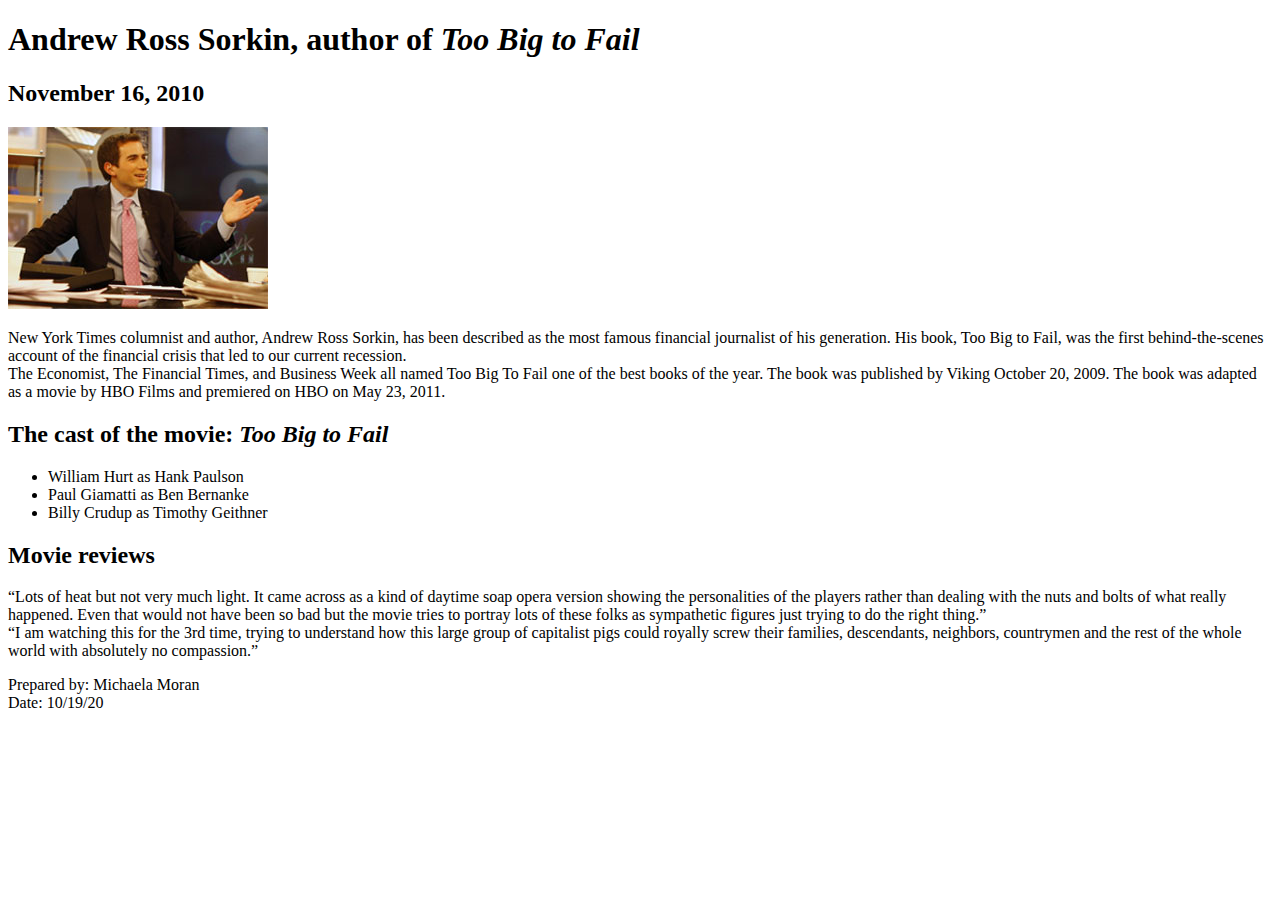
<file: A09/index.html>
<!DOCTYPE html>
<html lang="en">
<head>
    <meta charset="utf-8">
    <title>San Joaquin Valley Town Hall</title>
    <link rel="shortcut icon" href="../images/favicon.ico">
</head>
<body>
<h1>Andrew Ross Sorkin, author of <i>Too Big to Fail</i></h1>
<h2>November 16, 2010</h2>
<img src="images/sorkin_desk260.jpg" width="260" alt="Andrew Sorkin">

<p>New York Times columnist and author, Andrew Ross Sorkin, has been described as the most famous financial journalist of his generation. His book, Too Big to Fail, was the first behind-the-scenes account of the financial crisis that led to our current recession.
    <br>The Economist, The Financial Times, and Business Week all named Too Big To Fail one of the best books of the year. The book was published by Viking October 20, 2009. The book was adapted as a movie by HBO Films and premiered on HBO on May 23, 2011.</p>

<h2>The cast of the movie: <i>Too Big to Fail</i></h2>
<ul>

    <li>William Hurt as Hank Paulson</li>
    <li>Paul Giamatti as Ben Bernanke</li>
    <li>Billy Crudup as Timothy Geithner</li>
</ul>
<h2>Movie reviews</h2>

<p><q>Lots of heat but not very much light. It came across as a kind of daytime soap opera version showing the personalities of the players rather than dealing with the nuts and bolts of what really happened. Even that would not have been so bad but the movie tries to portray lots of these folks as sympathetic figures just trying to do the right thing.</q>

    <br><q>I am watching this for the 3rd time, trying to understand how this large group of capitalist pigs could royally screw their families, descendants, neighbors, countrymen and the rest of the whole world with absolutely no compassion.</q></p>
<footer>
    Prepared by: Michaela Moran
    <br>Date: 10/19/20
</footer>
</body>
</html>
</file>
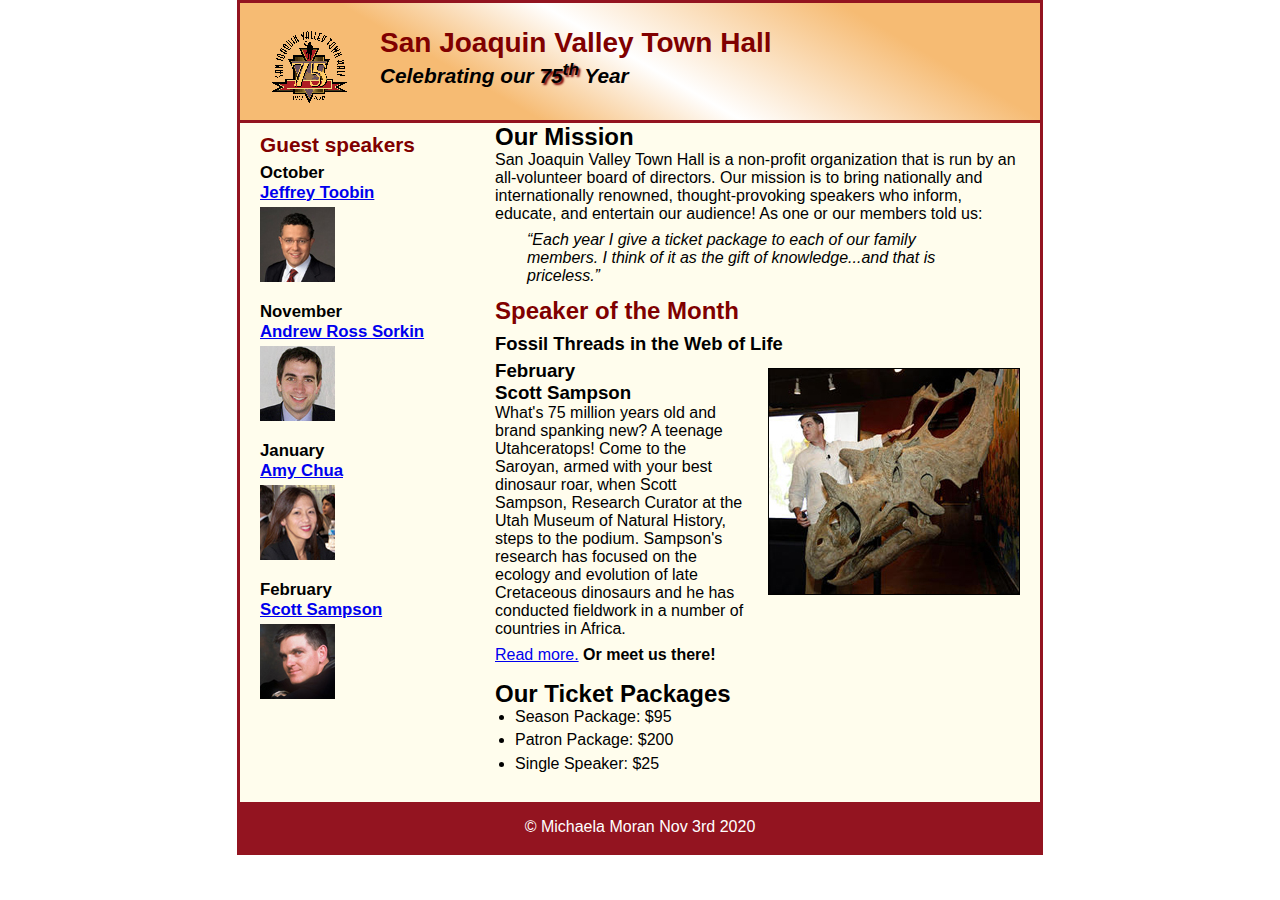
<file: A12/index.html>
<!DOCTYPE html>
<html lang="en">
<head>
	<meta charset="utf-8">
	<title>San Joaquin Valley Town Hall</title>
	<link rel="shortcut icon" href="images/favicon.ico">
	<link rel="stylesheet" href="styles/speaker.css">
</head>

<body>
	<header>
		<img src="images/town_hall_logo.gif" alt="Town Hall logo" height="80">
		<h2>San Joaquin Valley Town Hall</h2>
		<h3>Celebrating our <span class="shadow">75<sup>th</sup></span> Year</h3>
	</header>
	<main>
		<section>
			<h2>Our Mission</h2>
			<p>San Joaquin Valley Town Hall is a non-profit organization that is run by an 
			   all-volunteer board of directors. Our mission is to bring nationally and 
			   internationally renowned, thought-provoking speakers who inform, educate, 
			   and entertain our audience! As one or our members told us:</p>
			<blockquote>&ldquo;Each year I give a ticket package to each of our family members. 
			I think of it as the gift of knowledge...and that is priceless.&rdquo;</blockquote>
			
			<h1>Speaker of the Month</h1>
			<article>
				<h2>Fossil Threads in the Web of Life</h2>
				<img src="images/sampson_dinosaur.jpg" alt="Scott Sampson with dinosaur">
				<h3>February<br>
				Scott Sampson</h3>
				<p>What's 75 million years old and brand spanking new? A teenage Utahceratops! 
				Come to the Saroyan, armed with your best dinosaur roar, when Scott Sampson, Research 
				Curator at the Utah Museum of Natural History, steps to the podium. Sampson's research 
				has focused on the ecology and evolution of late Cretaceous dinosaurs and he has conducted 
				fieldwork in a number of countries in Africa.</p>
				<p><a href="speakers/sampson.html">Read more.</a>&nbsp;<b>Or meet us there!</b></p>
			</article>
			
			<h2>Our Ticket Packages</h2>
			<ul>
				<li>Season Package: $95</li>
				<li>Patron Package: $200</li>
				<li>Single Speaker: $25</li>
			</ul>
		</section>
		
		<aside>
			<h2>Guest speakers</h2>
			<h3>October<br><a href="speakers/toobin.html">Jeffrey Toobin</a></h3>
			<img src="images/toobin75.jpg" alt="Jeffrey Toobin photo">
			<h3>November<br><a href="speakers/sorkin.html">Andrew Ross Sorkin</a></h3>
			<img src="images/sorkin75.jpg" alt="Andrew Ross Sorkin photo">
			<h3>January<br><a href="speakers/chua.html">Amy Chua</a></h3>
			<img src="images/chua75.jpg" alt="Amy Chua photo">
			<h3>February<br><a href="speakers/c6_sampson.html">Scott Sampson</a></h3>
			<img src="images/sampson75.jpg" alt="Scott Sampson photo">
		</aside>
	</main>
	<footer>
		<p>&copy; Michaela Moran Nov 3rd 2020</p>
	</footer>
</body>
</html>
</file>
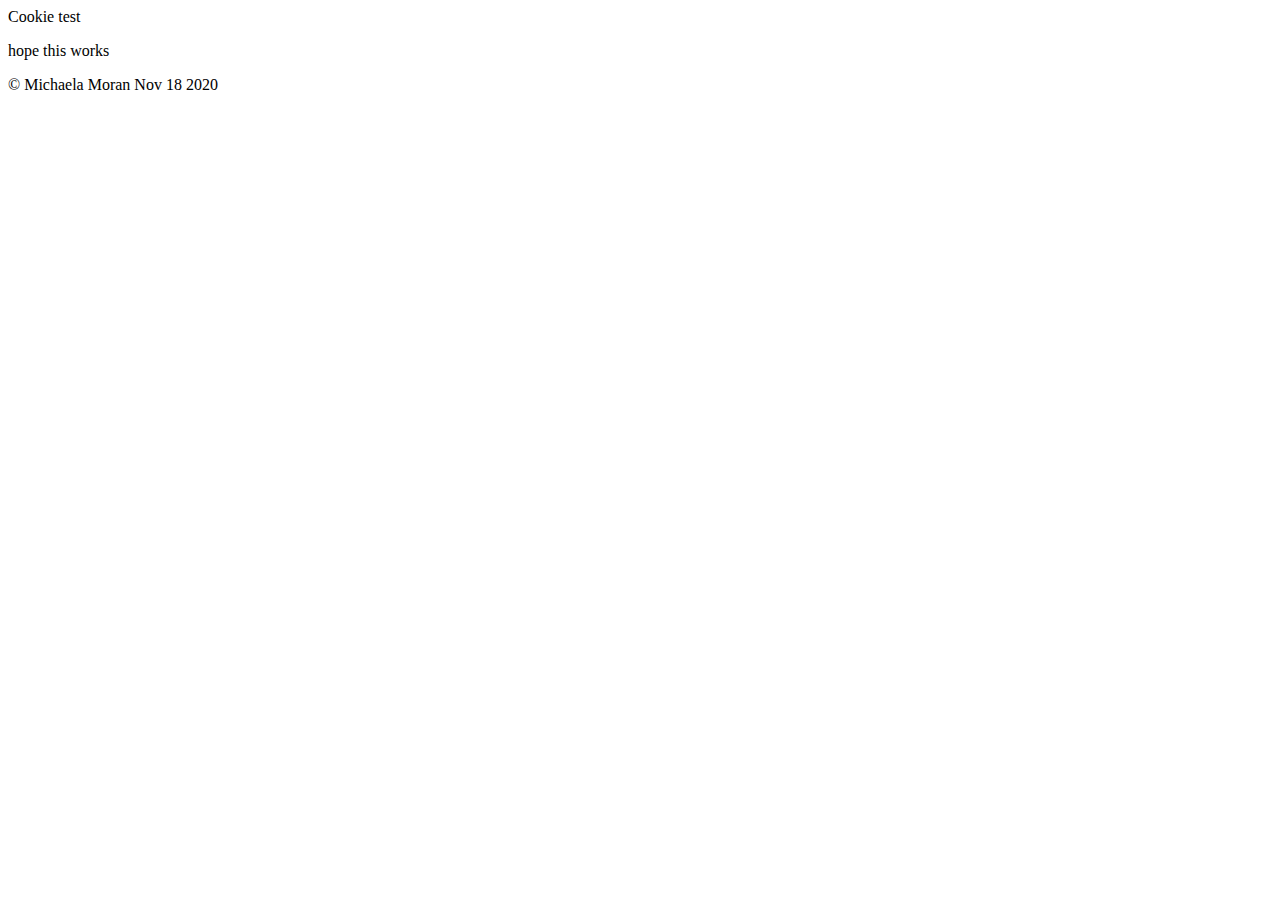
<file: A14/index.html>
<!DOCTYPE html>
<html lang="en">
<head>
    <meta charset="UTF-8">
    <title>Cookies test thing</title>
</head>
Cookie test
<body>
<p> hope this works</p>
<p>&copy; Michaela Moran Nov 18 2020</p>
</body>
</html>
</file>
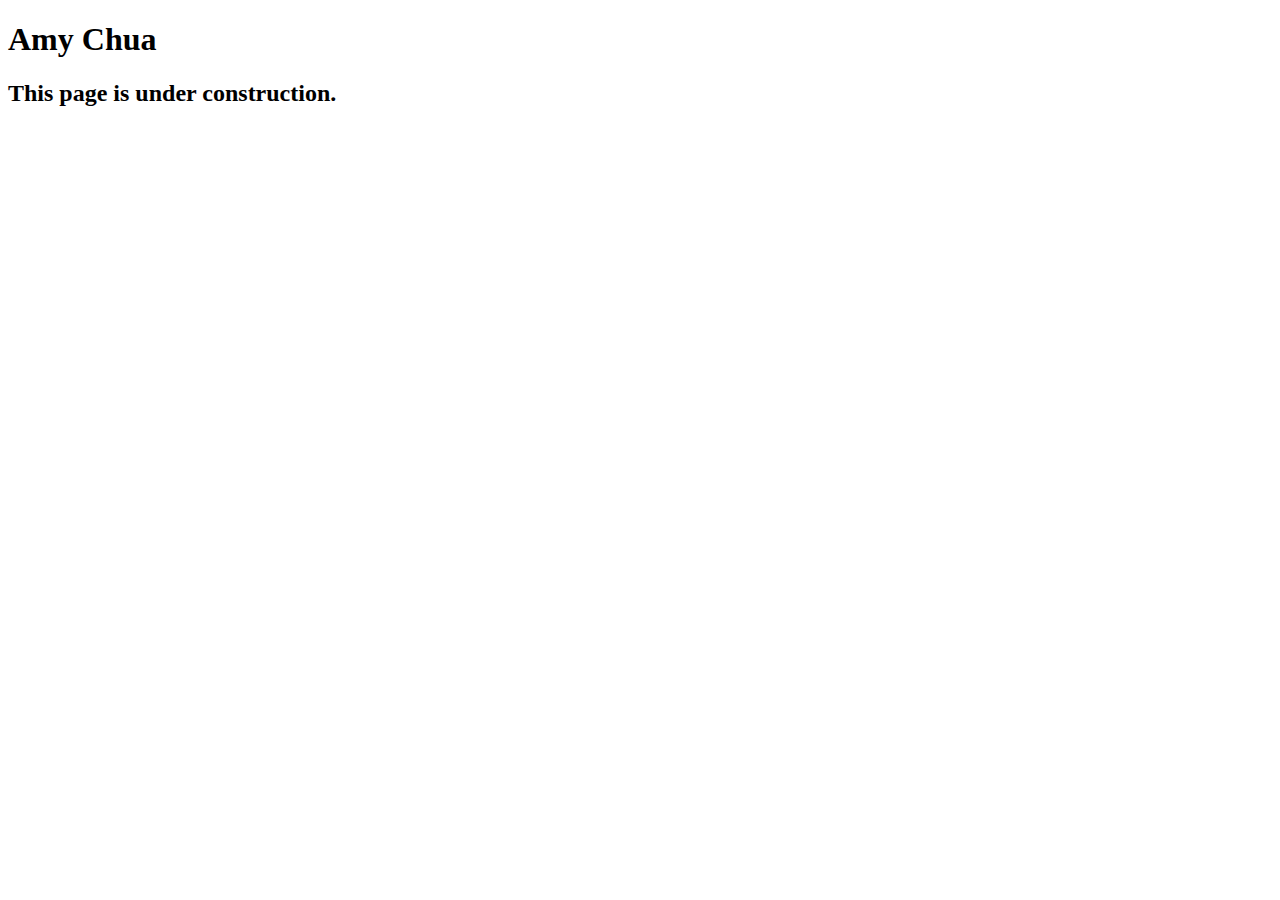
<file: A13/speakers/chua.html>
<!DOCTYPE html>
<html lang="en">

<head>
	<meta charset="utf-8">
	<title>San Joaquin Valley Town Hall</title>
	<link rel="shortcut icon" href="images/favicon.ico">
</head>

<body>
	<main>
		<h1>Amy Chua</h1>
		<h2>This page is under construction.</h2>
	</main>
</body>

</html>
</file>
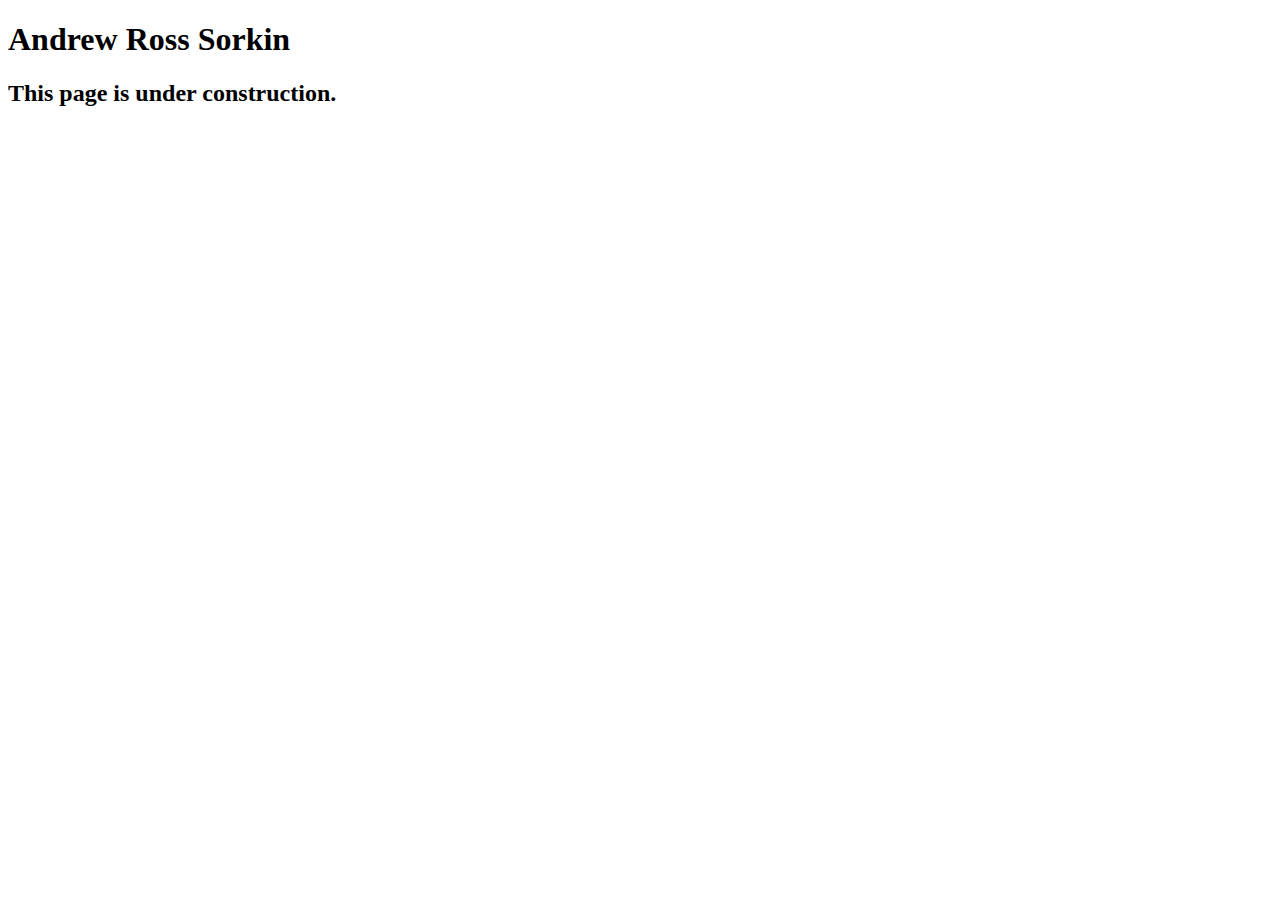
<file: A13/speakers/sorkin.html>
<!DOCTYPE html>
<html lang="en">

<head>
	<meta charset="utf-8">
	<title>San Joaquin Valley Town Hall</title>
	<link rel="shortcut icon" href="images/favicon.ico">
</head>

<body>
	<main>
		<h1>Andrew Ross Sorkin</h1>
		<h2>This page is under construction.</h2>
	</main>
</body>

</html>
</file>
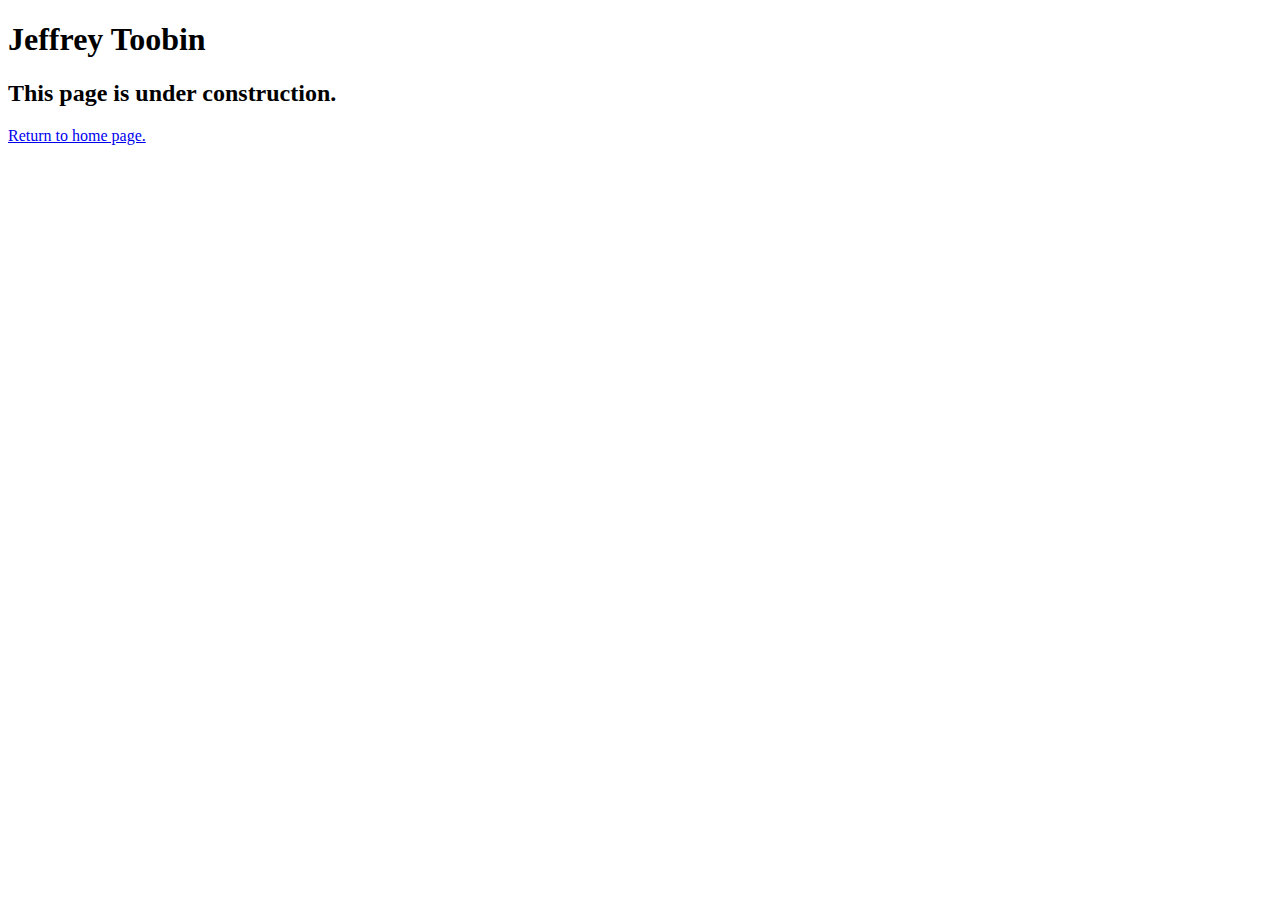
<file: A13/speakers/toobin.html>
<!DOCTYPE html>
<html lang="en">

<head>
	<meta charset="utf-8">
	<title>San Joaquin Valley Town Hall</title>
	<link rel="shortcut icon" href="images/favicon.ico">
</head>

<body>
	<main>
		<h1>Jeffrey Toobin</h1>
		<h2>This page is under construction.</h2>
		<p><a href="../c3_index.html">Return to home page.</a></p>
	</main>
</body>

</html>
</file>
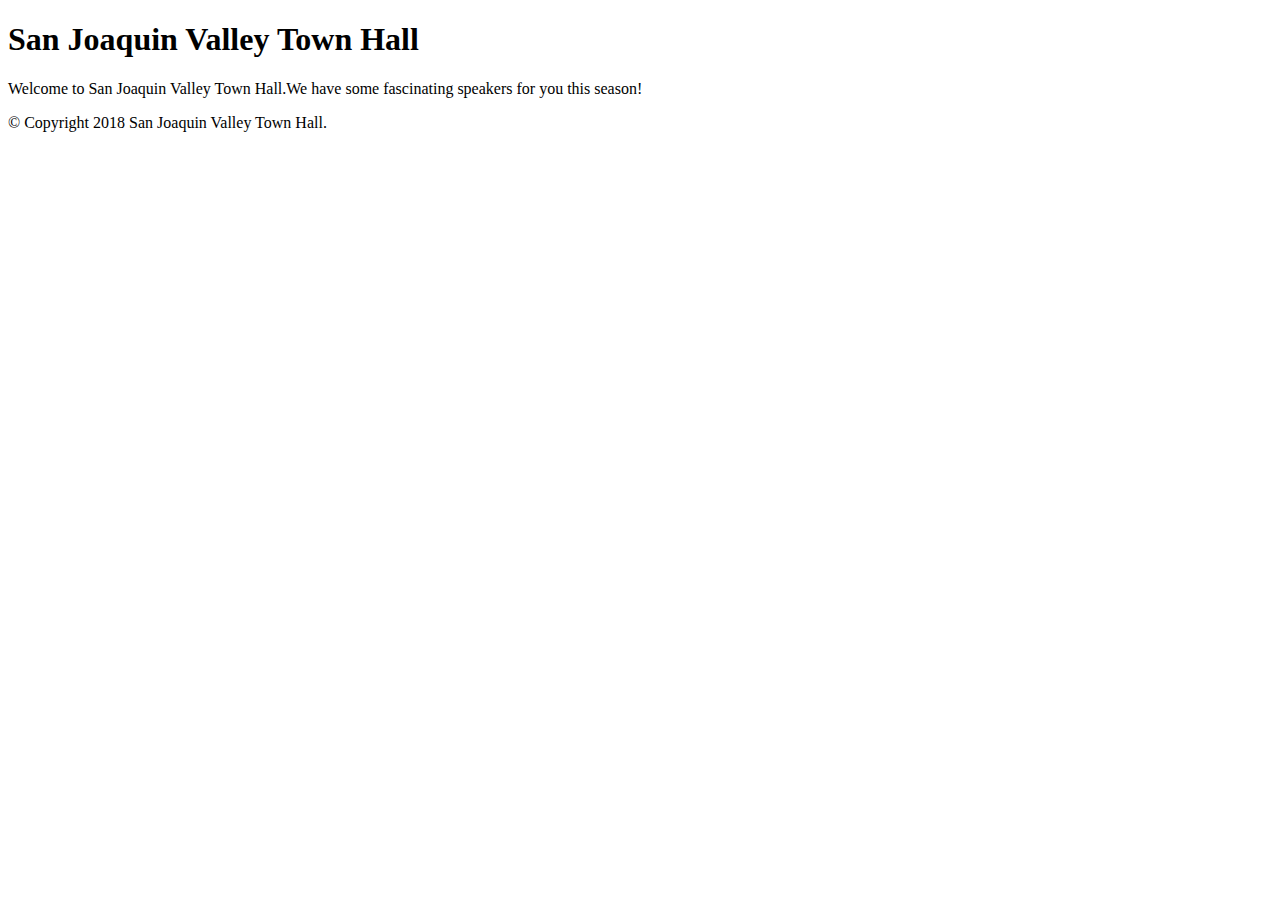
<file: book_examples/ch03/08_html5_elements.html>
<!doctype html>
<html>
	<head>
		<title>Core attributes</title>
		<meta charset="utf-8">
	</head>

	<body>
		<div id="page">
			<header>
				<h1>San Joaquin Valley Town Hall</h1>
			</header>
			<section>
				<p>Welcome to San Joaquin Valley Town Hall.We have some fascinating speakers for you this season!</p>
			</section>    
			<footer>
				<p>&copy; Copyright 2018 San Joaquin Valley Town Hall.</p>
			</footer>
		</div>
	</body>
</html>
</file>
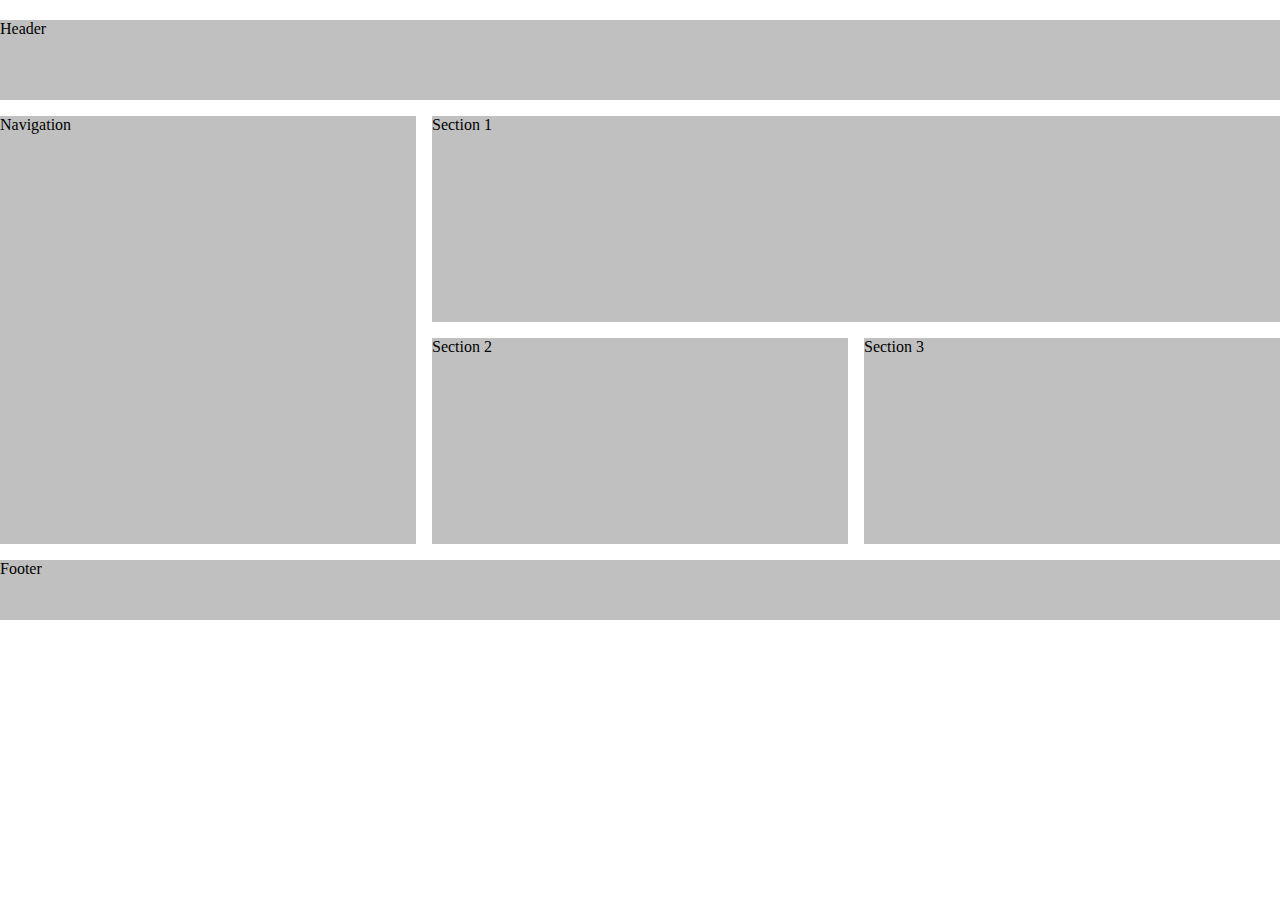
<file: book_examples/ch10/08_12_column_grid.html>
<!DOCTYPE html>
<html lang="en">
<head>
    <meta charset="UTF-8">
    <title>How to use the 12-column grid concept in grid layout</title>
    <style>
    body > * { background: silver; }
    body {
        display: grid;
        width: 100%;
        height: 600px;
        margin: 20px auto;
        grid-template-columns: repeat(12, 1fr);
		grid-template-rows: 80px 1fr 1fr 60px;
        grid-gap: 16px;
    }
    header 	{ grid-row: 1 / 2; grid-column: 1 / span 12; }
    nav 	{ grid-row: 2 / 4; grid-column: 1 / span 4; }
    #s1 	{ grid-row: 2 / 3; grid-column: 5 / span 8; }
    #s2 	{ grid-row: 3 / 4; grid-column: 5 / span 4; }
    #s3 	{ grid-row: 3 / 4; grid-column: 9 / span 4; }
    footer 	{ grid-row: 4 / 5; grid-column: 1 / span 12; }
    </style>
</head>
<body>
    <header>Header</header>
    <nav>Navigation</nav>
    <section id="s1">Section 1</section>
    <section id="s2">Section 2</section>
    <section id="s3">Section 3</section>
    <footer>Footer</footer>
</body>
</html>
</file>
<file: A12/styles/speaker.css>
* {
	margin: 0;
	padding: 0;
}
html {
	background-color: white;
}
body {
	font-family: Arial, Helvetica, sans-serif;
    font-size: 100%;
    width: 800px;
    margin: 0 auto;
    border: 3px solid #931420;
    background-color: #fffded;
}
a:focus, a:hover {
	font-style: italic;
}

header {
	padding: 1.5em 0 2em 0;
	border-bottom: 3px solid #931420;
		background-image: -moz-linear-gradient(
	    30deg, #f6bb73 0%, #f6bb73 30%, white 50%, #f6bb73 80%, #f6bb73 100%);
	background-image: -webkit-linear-gradient(
	    30deg, #f6bb73 0%, #f6bb73 30%, white 50%, #f6bb73 80%, #f6bb73 100%);
	background-image: -o-linear-gradient(
	    30deg, #f6bb73 0%, #f6bb73 30%, white 50%, #f6bb73 80%, #f6bb73 100%);
	background-image: linear-gradient(
	    30deg, #f6bb73 0%, #f6bb73 30%, white 50%, #f6bb73 80%, #f6bb73 100%);
}
header h2 {
	font-size: 175%;
	color: #800000;
}
header h3 {
	font-size: 130%;
	font-style: italic;
}
header img {
	float: left;
	padding: 0 30px;
}
.shadow {
	text-shadow: 2px 2px 2px #800000;
}

main {
	clear: left;
}


section {
	width: 525px;
	float: right;
	padding: 0 20px 20px 20px;
}
section h1 {
	color: #800000;
	font-size: 150%;
	padding-top: .5em;
	margin: 0;
}
section p {
	padding-bottom: .5em;
}
section blockquote {
	padding: 0 2em;
	font-style: italic;
}
section ul {
	padding: 0 0 .25em 1.25em;
}
section li {
	padding-bottom: .35em;
}


article {
	padding: .5em 0;
}
article h2 {
	font-size: 115%;
	padding: 0 0 .25em 0;
}
article img {
	float: right;
	margin: .5em 0 1em 1em;
	border: 1px solid black;
}


aside {
	width: 215px;
	float: right;
	padding: 0 0 20px 20px;
}
aside h2 {
	color: #800000;
	font-size: 130%;
	padding: .5em 0 .25em 0;
}

aside h3 {
	font-size: 105%;
	padding-bottom: .25em;
}
aside img {
	padding-bottom: 1em;
}


footer {
	background-color: #931420;
	clear: both;

}
footer p {
	text-align: center;
	color: white;
	padding: 1em 0;
}
</file>
